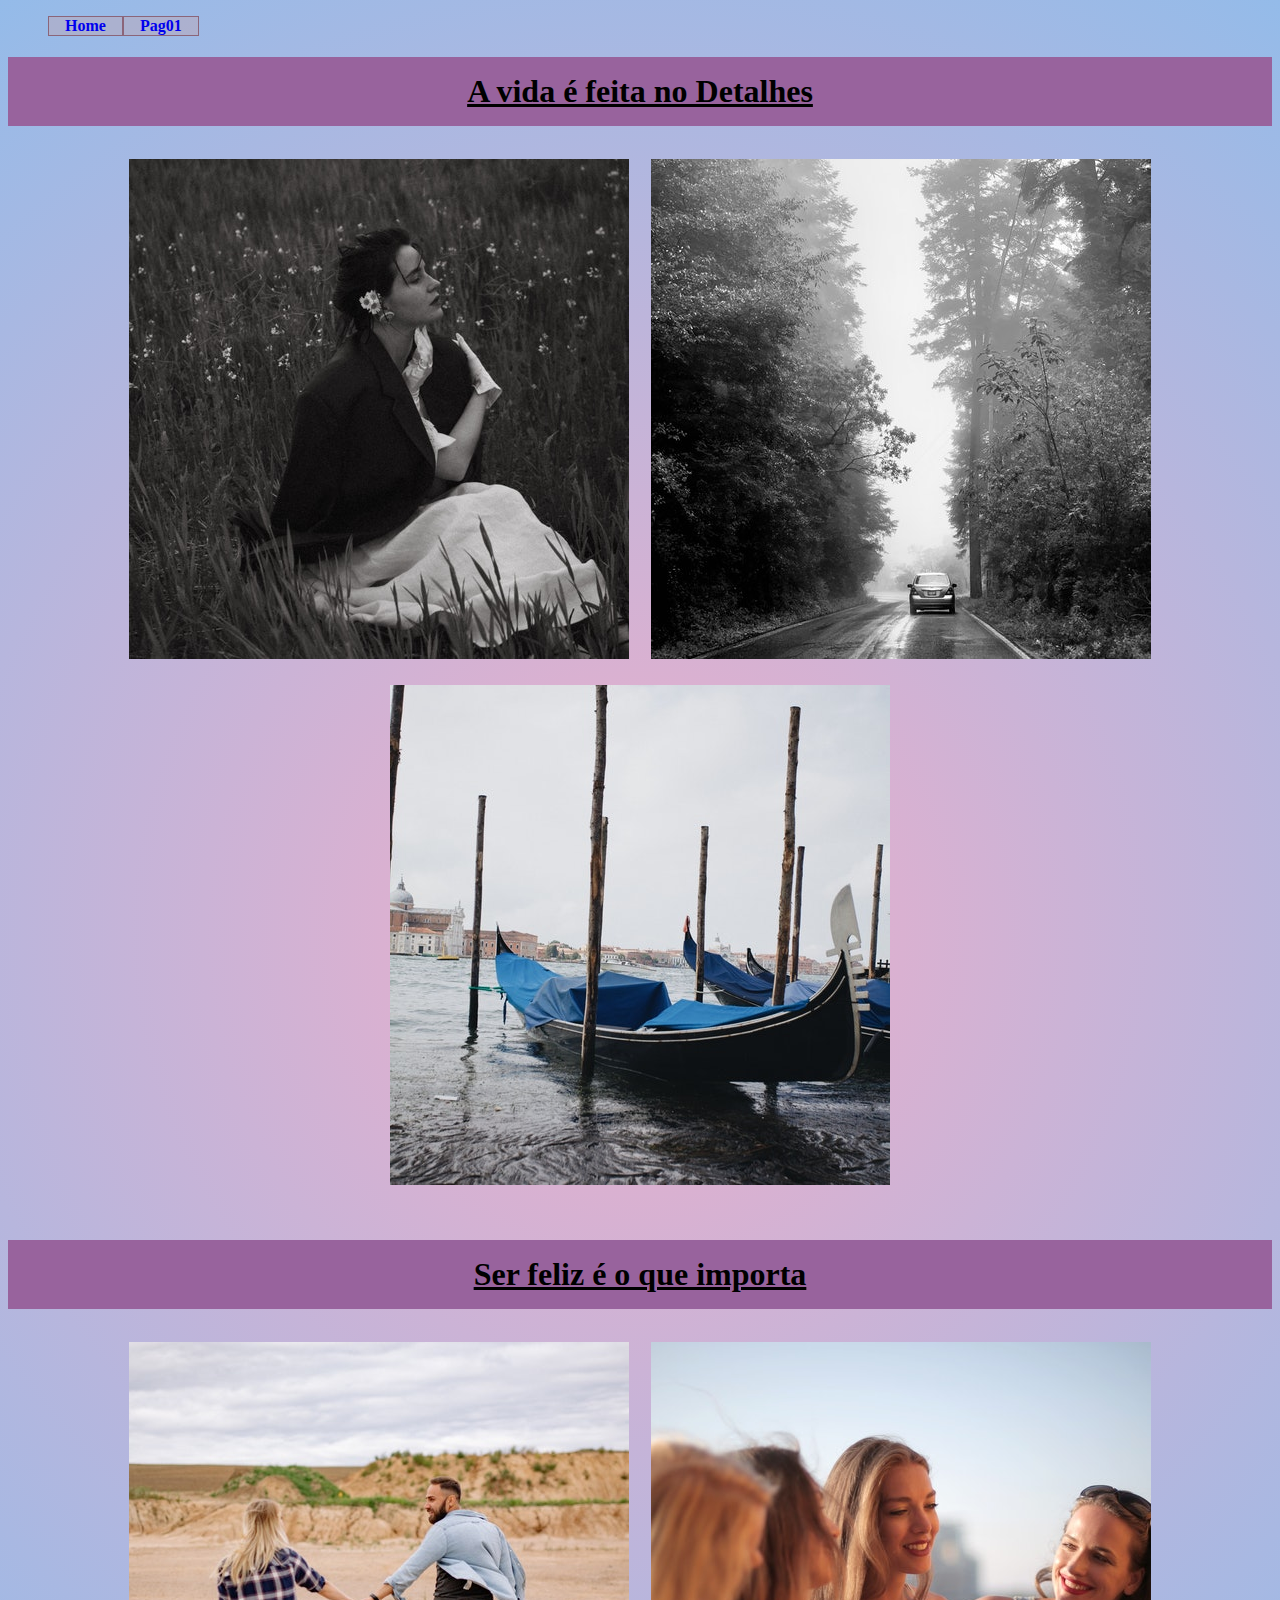
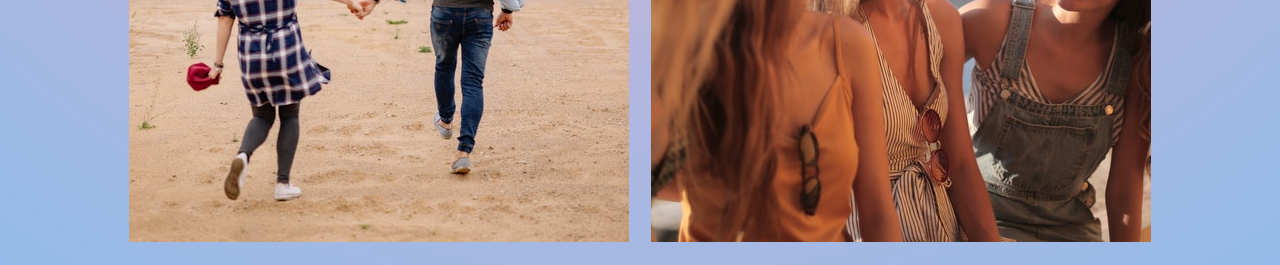
<file: 001/index.html>
<!DOCTYPE html>
<html lang="pt-br">
  <head>
    <meta charset="UTF-8" />
    <meta http-equiv="X-UA-Compatible" content="IE=edge" />
    <meta name="viewport" content="width=device-width, initial-scale=1.0" />
    <link rel="stylesheet" href="estilo.css" />
    <title>Meu primeiro site</title>
  </head>
  <body>
    <nav>
      <ul>
        <li><a href="index.html">Home</a></li>
        <li><a href="pag002.html">Pag01</a></li>
      </ul>
    </nav>
    <h1 class="CABECALHO">A vida é feita no Detalhes</h1>
    <div>
      <img
        src="imagens/pexels-anastasiia-chaikovska-12367868.jpg"
        alt="detalhes"
      /><img
        src="imagens/pexels-emmanuel-licona-12182835.jpg"
        alt="detalhes.com2"
      /><img src="imagens/pexels-nana-lapushkina-12406415.jpg" alt="detalhes" />
    </div>
    <br />
    <h1>Ser feliz é o que importa</h1>
    <div>
      <img src="imagens/feliz.jpg" alt="feliz.png" /><img
        src="imagens/feliz2.jpg"
        alt="feliz2.png"
      />
      <br />
    </div>
  </body>
</html>
</file>
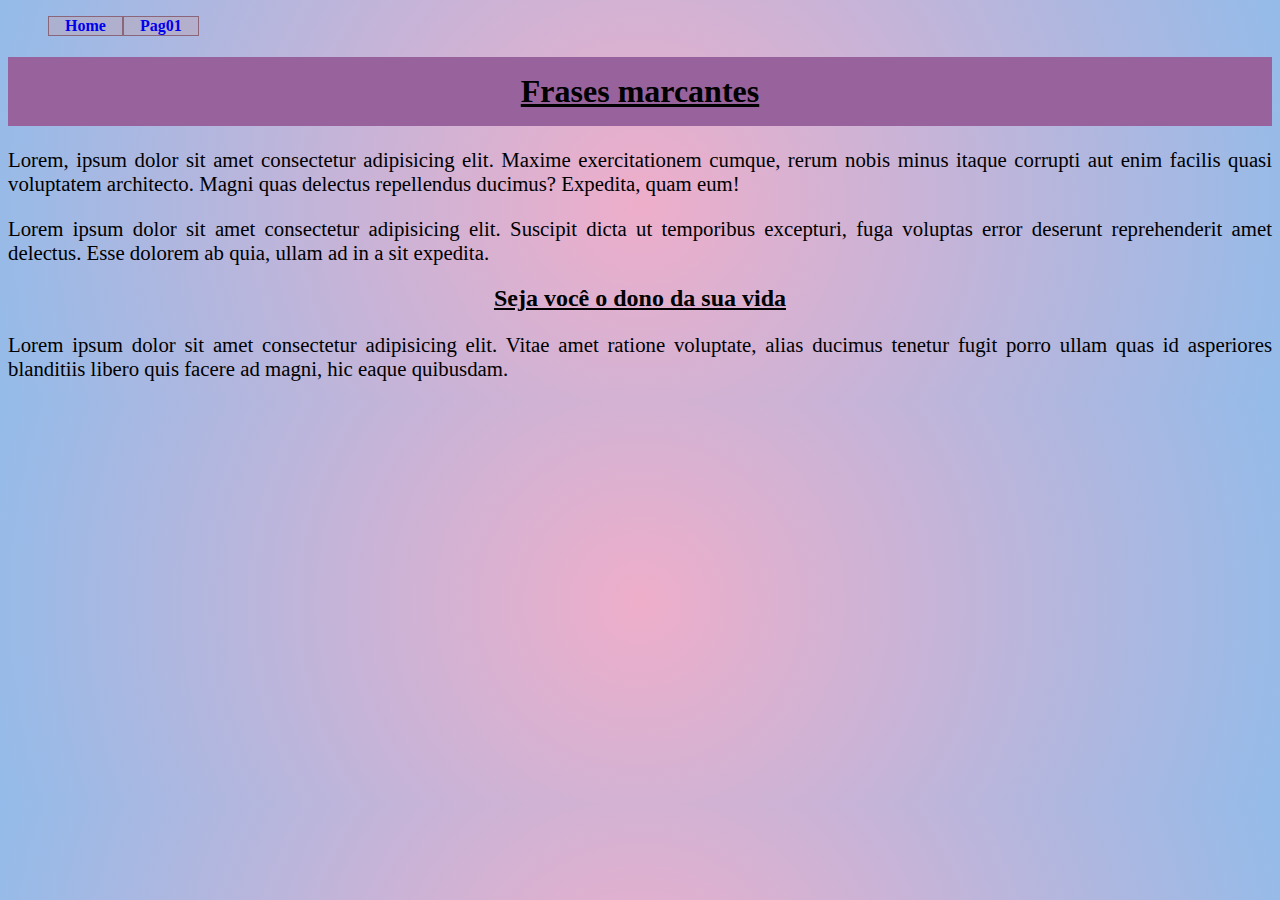
<file: 001/pag002.html>
<!DOCTYPE html>
<html lang="pt-br">
<head>
    <meta charset="UTF-8">
    <meta http-equiv="X-UA-Compatible" content="IE=edge">
    <meta name="viewport" content="width=device-width, initial-scale=1.0">
    <link rel="stylesheet" href="estilo.css">
    <title>Document</title>
</head>
<body>
    <nav>
        <ul>
            <li><a href="index.html">Home</a></li>
            <li><a href="pag002.html">Pag01</a> </li>
        </ul>
    </nav>
    <h1>Frases marcantes</h1>
    <p>Lorem, ipsum dolor sit amet consectetur adipisicing elit. Maxime exercitationem cumque, rerum nobis minus itaque corrupti aut enim facilis quasi voluptatem architecto. Magni quas delectus repellendus ducimus? Expedita, quam eum!</p>
    <p>Lorem ipsum dolor sit amet consectetur adipisicing elit. Suscipit dicta ut temporibus excepturi, fuga voluptas error deserunt reprehenderit amet delectus. Esse dolorem ab quia, ullam ad in a sit expedita.</p>

    <h2>Seja você o dono da sua vida</h2>
    <p>Lorem ipsum dolor sit amet consectetur adipisicing elit. Vitae amet ratione voluptate, alias ducimus tenetur fugit porro ullam quas id asperiores blanditiis libero quis facere ad magni, hic eaque quibusdam.</p>
</body>
</html>
</file>
<file: 001/estilo.css>
h1 {
  text-align: center;
  background-color: rgb(152, 99, 157);
  font-weight: bold;
  text-decoration: underline;
  padding: 1rem 0 1rem;
}
h2 {
  text-align: center;
  font-weight: bold;
  text-decoration: underline;
}

p {
  font-size: 1.3rem;
  text-align: justify;
}
div {
  text-align: center;
}
body {
  background: rgb(238, 174, 202);
  background: radial-gradient(
    circle,
    rgba(238, 174, 202, 1) 0%,
    rgba(148, 187, 233, 1) 100%
  );
}
nav ul {
  display: flex;
  list-style: none;
}
nav ul li a {
  text-decoration: none;
  padding:0 0.5rem 0 0.5rem;

}
nav ul li{
        background-color:rgba(187, 168, 183, 0.5);
        padding:0 0.5rem 0 0.5rem;
        border:1px solid rgb(139, 101, 121);
        font-weight: bold;
}
img{
        padding: 0.7rem;
}
</file>
